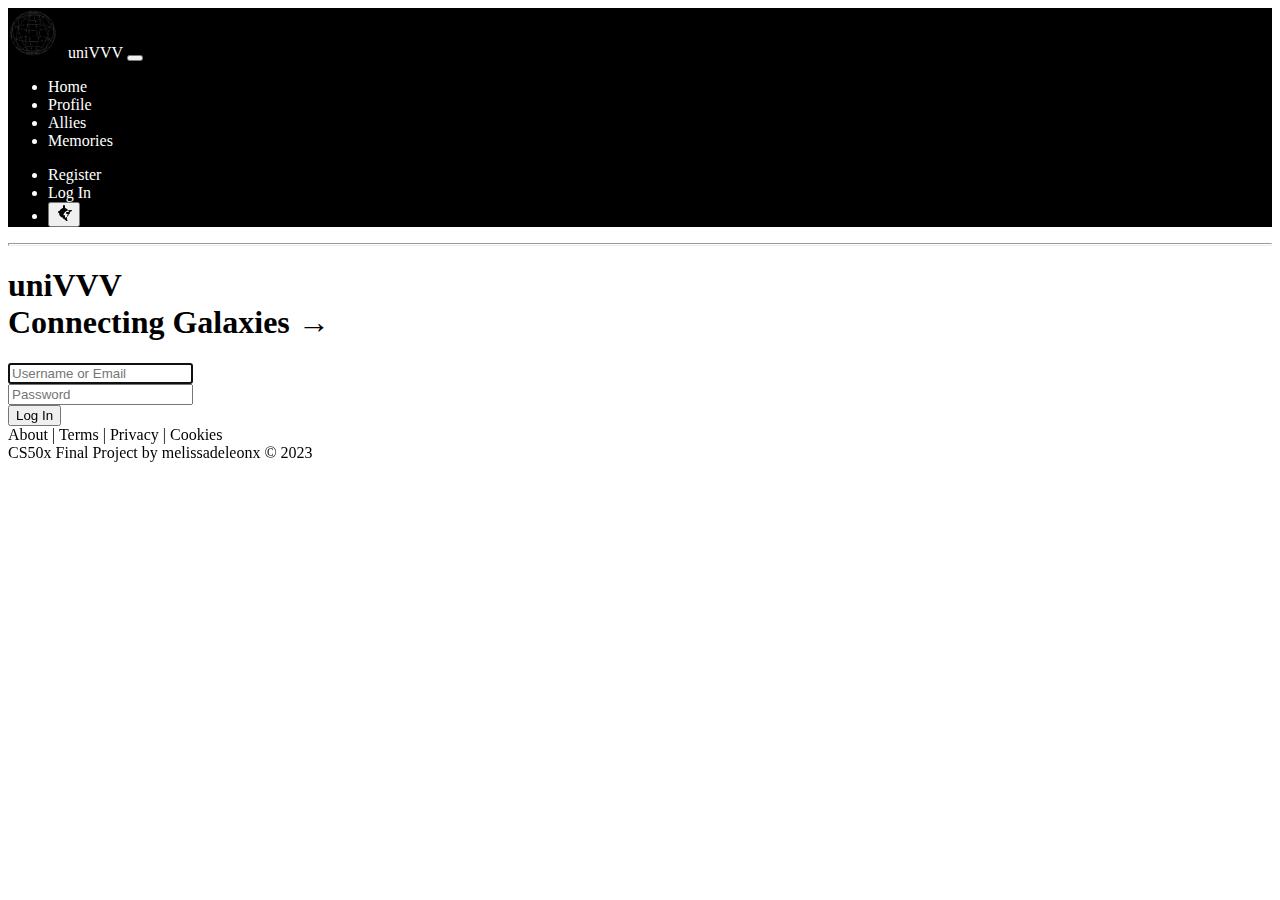
<file: login.html>
<!DOCTYPE html>
<html lang="en">

<head>
    <meta charset="utf-8">
    <meta name="viewport" content="width=device-width, initial-scale=1">

    <!-- Bootstrap CSS and JS -->
    <link rel="stylesheet" href="https://cdn.jsdelivr.net/npm/bootstrap@5.1.3/dist/css/bootstrap.min.css" integrity="sha384-1BmE4kWBq78iYhFldvKuhfTAU6auU8tT94WrHftjDbrCEXSU1oBoqyl2QvZ6jIW3" crossorigin="anonymous">
    <script src="https://cdn.jsdelivr.net/npm/bootstrap@5.3.0/dist/js/bootstrap.bundle.min.js"></script>

    <!-- Favicon -->
    <link rel="icon" href="static/images/favicon.ico">

    <!-- Custom CSS and JS -->
    <script type="text/javascript" src="/static/script.js"></script>
    <link href="/static/styles.css" rel="stylesheet">

    <title>uniVVV: First Version of the Social Media Site using Flask</title>
    
</head>

<body class="dark-mode">
    <nav class="navbar navbar-expand-md navbar-dark bg-dark">
        <div class="container-fluid px-5">
            <a class="navbar-brand" href="/"><img src="static/images/univvvlogo.png" alt="uniVVVV logo" class="brand-logo">uniVVV</a>
            <button class="navbar-toggler" type="button" data-bs-toggle="collapse" data-bs-target="#navbar" aria-controls="navbar" aria-expanded="false" aria-label="Toggle navigation">
                <span class="navbar-toggler-icon"></span>
            </button>
            <div class="collapse navbar-collapse" id="navbar">
                <ul class="navbar-nav me-auto mt-2">
                    <li class="nav-item"><a class="nav-link" href="/">Home</a></li>
                    <li class="nav-item"><a class="nav-link" href="/profile.html">Profile</a></li>
                    <li class="nav-item"><a class="nav-link" href="#">Allies</a></li>
                    <li class="nav-item"><a class="nav-link" href="#">Memories</a></li>
                </ul>
                <ul class="navbar-nav ms-auto mt-2">
                    <li class="nav-item"><a class="nav-link" href="/register.html">Register</a></li>
                    <li class="nav-item"><a class="nav-link" href="/login.html">Log In</a></li>

                    <!-- Sun Icon for Light/Dark Mode Toggle -->
                    <li class="nav-item">
                        <button class="btn btn-link nav-link" id="modeToggle">
                            <svg xmlns="http://www.w3.org/2000/svg" width="16" height="16" fill="currentColor" class="bi bi-sun" viewBox="0 0 16 16">
                                <path d="M8 0a1 1 0 0 1 1 1v2a1 1 0 0 1-2 0V1a1 1 0 0 1 1-1zM8 14a1 1 0 0 1-1-1v-2a1 1 0 0 1 2 0v2a1 1 0 0 1-1 1zM14 8a1 1 0 0 1-1 1h-2a1 1 0 0 1 0-2h2a1 1 0 0 1 1 1zM3 8a1 1 0 0 1-1-1a1 1 0 0 1 1-1a1 1 0 0 1 0 2z"/>
                                <path d="M8 3a5 5 0 0 0-5 5a5 5 0 0 0 10 0a5 5 0 0 0-5-5zm-1 9a7 7 0 0 1 7-7a6.93 6.93 0 0 1 3 .8a7.02 7.02 0 0 0-5 10.76A6.93 6.93 0 0 1 7 12z"/>
                            </svg>
                        </button>
                    </li>
                </ul>
            </div>
        </div>
    </nav>

    <hr class="my-1 mx-4" style="background-color: #fff; height: 1px;">

    <main class="container-fluid px-5 py-5 text-center">
        <header>
            <h1 class="text-center">
                <span class="display-1 fw-bold">uniVVV</span><br>
                <a href="/about" class="small text-shine" data-text="Connecting Galaxies &rarr;">Connecting Galaxies &rarr;</a>
            </h1>
        </header>
    <div class="my-4">
        <form action="/login" method="post">
            <div class="mb-3">
                <input autocomplete="off" autofocus class="form-control mx-auto w-auto" id="username_email" name="username_email" placeholder="Username or Email" type="text" required>
            </div>
            <div class="mb-3">
                <input class="form-control mx-auto w-auto" id="password" name="password" placeholder="Password" type="password" required>
            </div>
            <button class="btn btn-primary" type="submit">Log In</button>
        </form>
    </div>
    </main>

    <footer class="mb-5 small text-center text-muted">
        <a href="/">About</a>  | <a href="#">Terms</a> | <a href="#">Privacy</a>  | <a href="#">Cookies</a><br>
        CS50x Final Project by <a href="https://melissadeleon.com/">melissadeleonx</a> © 2023
    </footer>

    </body>
</html>
</file>
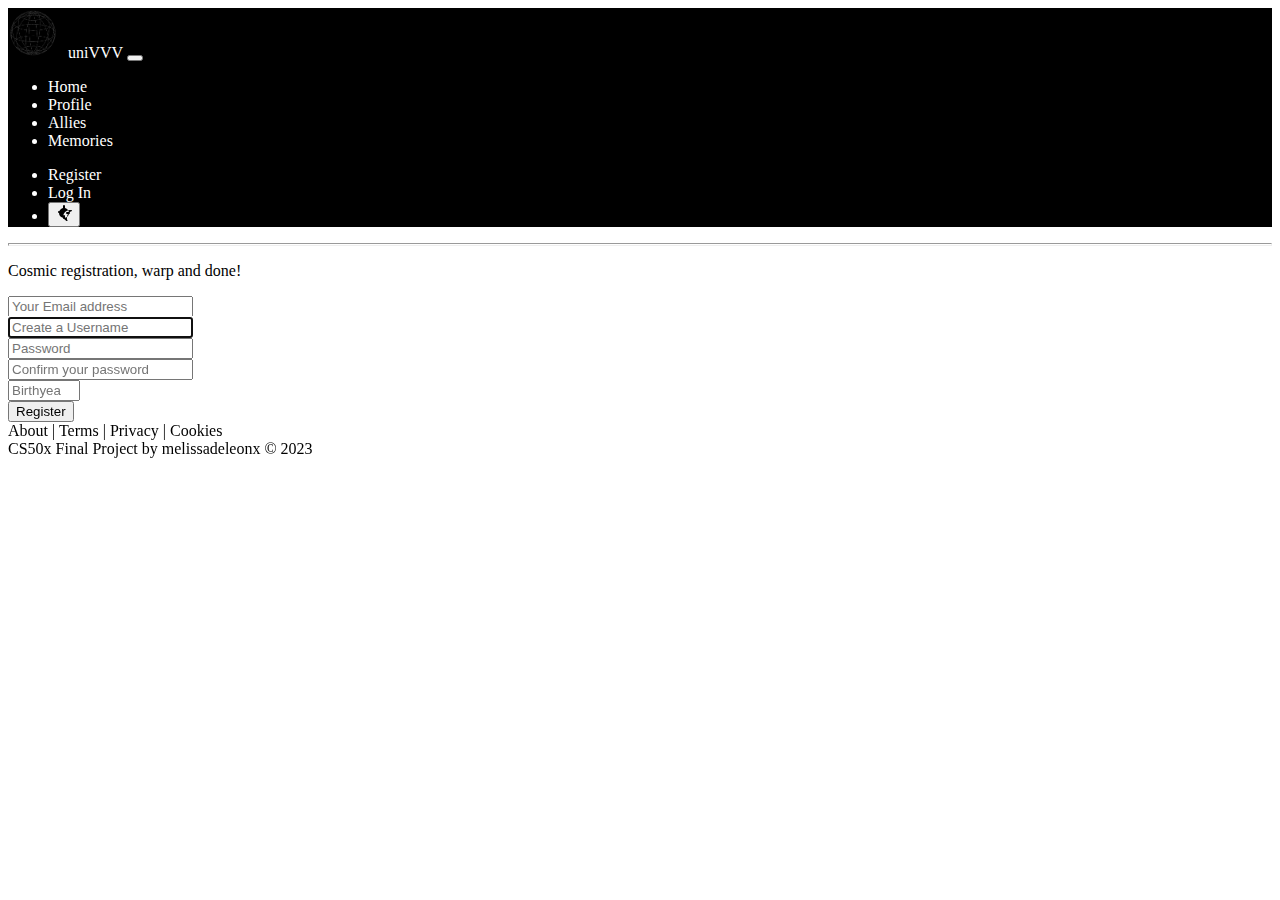
<file: register.html>
<!DOCTYPE html>
<html lang="en">

<head>
    <meta charset="utf-8">
    <meta name="viewport" content="width=device-width, initial-scale=1">

    <!-- Bootstrap CSS and JS -->
    <link rel="stylesheet" href="https://cdn.jsdelivr.net/npm/bootstrap@5.1.3/dist/css/bootstrap.min.css" integrity="sha384-1BmE4kWBq78iYhFldvKuhfTAU6auU8tT94WrHftjDbrCEXSU1oBoqyl2QvZ6jIW3" crossorigin="anonymous">
    <script src="https://cdn.jsdelivr.net/npm/bootstrap@5.3.0/dist/js/bootstrap.bundle.min.js"></script>

    <!-- Favicon -->
    <link rel="icon" href="static/images/favicon.ico">

    <!-- Custom CSS and JS -->
    <script type="text/javascript" src="/static/script.js"></script>
    <link href="/static/styles.css" rel="stylesheet">

    <title>uniVVV: First Version of the Social Media Site using Flask</title>
    
</head>

<body class="dark-mode">
    <nav class="navbar navbar-expand-md navbar-dark bg-dark">
        <div class="container-fluid px-5">
            <a class="navbar-brand" href="/"><img src="static/images/univvvlogo.png" alt="uniVVVV logo" class="brand-logo">uniVVV</a>
            <button class="navbar-toggler" type="button" data-bs-toggle="collapse" data-bs-target="#navbar" aria-controls="navbar" aria-expanded="false" aria-label="Toggle navigation">
                <span class="navbar-toggler-icon"></span>
            </button>
            <div class="collapse navbar-collapse" id="navbar">
                <ul class="navbar-nav me-auto mt-2">
                    <li class="nav-item"><a class="nav-link" href="/">Home</a></li>
                    <li class="nav-item"><a class="nav-link" href="#">Profile</a></li>
                    <li class="nav-item"><a class="nav-link" href="/allies">Allies</a></li>
                    <li class="nav-item"><a class="nav-link" href="/memories">Memories</a></li>
                </ul>
                <ul class="navbar-nav ms-auto mt-2">
                    <li class="nav-item"><a class="nav-link" href="/register.html">Register</a></li>
                    <li class="nav-item"><a class="nav-link" href="/login.html">Log In</a></li>

                    <!-- Sun Icon for Light/Dark Mode Toggle -->
                    <li class="nav-item">
                        <button class="btn btn-link nav-link" id="modeToggle">
                            <svg xmlns="http://www.w3.org/2000/svg" width="16" height="16" fill="currentColor" class="bi bi-sun" viewBox="0 0 16 16">
                                <path d="M8 0a1 1 0 0 1 1 1v2a1 1 0 0 1-2 0V1a1 1 0 0 1 1-1zM8 14a1 1 0 0 1-1-1v-2a1 1 0 0 1 2 0v2a1 1 0 0 1-1 1zM14 8a1 1 0 0 1-1 1h-2a1 1 0 0 1 0-2h2a1 1 0 0 1 1 1zM3 8a1 1 0 0 1-1-1a1 1 0 0 1 1-1a1 1 0 0 1 0 2z"/>
                                <path d="M8 3a5 5 0 0 0-5 5a5 5 0 0 0 10 0a5 5 0 0 0-5-5zm-1 9a7 7 0 0 1 7-7a6.93 6.93 0 0 1 3 .8a7.02 7.02 0 0 0-5 10.76A6.93 6.93 0 0 1 7 12z"/>
                            </svg>
                        </button>
                    </li>
                </ul>
            </div>
        </div>
    </nav>

    <hr class="my-1 mx-4" style="background-color: #fff; height: 1px;">

    <main class="container-fluid px-5 py-5 text-center">
        <p class="text-center mb-4">Cosmic registration, warp and done!</p>
        <form action="/register" method="post">
            <div class="mb-3">
                <input class="form-control mx-auto w-auto" name="email" placeholder="Your Email address" type="email" required>
            </div>
            <div class="mb-3">
                <input autocomplete="off" autofocus class="form-control mx-auto w-auto" name="username" placeholder="Create a Username" type="text" required>
            </div>
            <div class="mb-3">
                <input class="form-control mx-auto w-auto" name="password" placeholder="Password" type="password" required>
            </div>
            <div class="mb-3">
                <input class="form-control mx-auto w-auto" name="confirmation" placeholder="Confirm your password" type="password" required>
            </div>
            <div class="mb-3">
                <input class="form-control mx-auto w-auto" id="birthyear" name="birthyear" placeholder="Birthyear" type="number" min="1900" max="2023" required>
            </div>
            <button class="btn btn-primary" type="submit">Register</button>
        </form>
    </main>

    <footer class="mb-5 small text-center text-muted">
        <a href="#">About</a>  | <a href="#">Terms</a> | <a href="#">Privacy</a>  | <a href="#">Cookies</a><br>
        CS50x Final Project by <a href="https://melissadeleon.com/">melissadeleonx</a> © 2023
    </footer>

    </body>
</html>
</file>
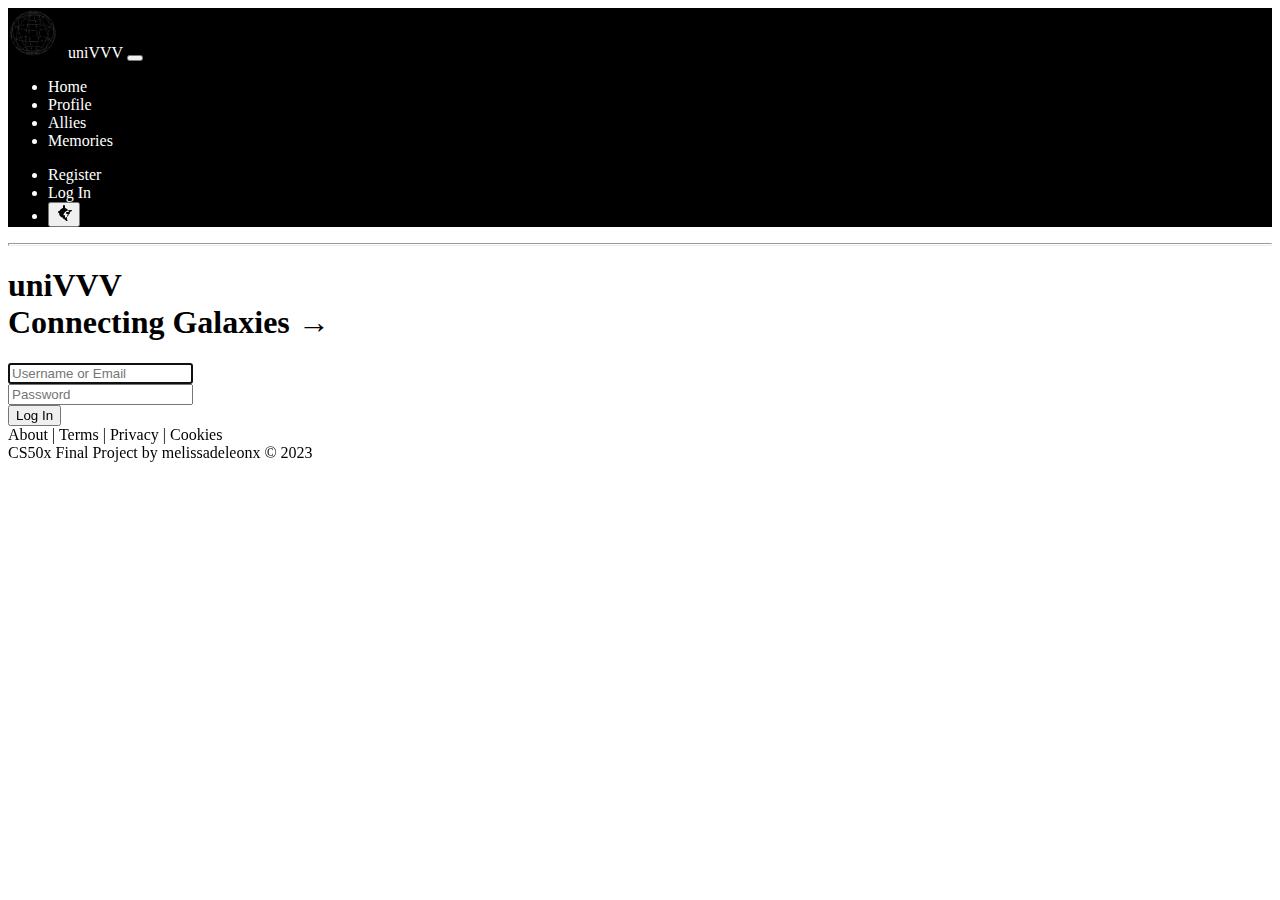
<file: pages/login.html>
<!DOCTYPE html>
<html lang="en">

<head>
    <meta charset="utf-8">
    <meta name="viewport" content="width=device-width, initial-scale=1">

    <!-- Bootstrap CSS and JS -->
    <link rel="stylesheet" href="https://cdn.jsdelivr.net/npm/bootstrap@5.1.3/dist/css/bootstrap.min.css" integrity="sha384-1BmE4kWBq78iYhFldvKuhfTAU6auU8tT94WrHftjDbrCEXSU1oBoqyl2QvZ6jIW3" crossorigin="anonymous">
    <script src="https://cdn.jsdelivr.net/npm/bootstrap@5.3.0/dist/js/bootstrap.bundle.min.js"></script>

    <!-- Favicon -->
    <link rel="icon" href="../static/images/favicon.ico">

    <!-- Custom CSS and JS -->
    <script type="text/javascript" src="../static/script.js"></script>
    <link href="../static/styles.css" rel="stylesheet">

    <title>uniVVV: First Version of the Social Media Site using Flask</title>
    
</head>

<body class="dark-mode">
    <nav class="navbar navbar-expand-md navbar-dark bg-dark">
        <div class="container-fluid px-5">
            <a class="navbar-brand" href="/"><img src="../static/images/univvvlogo.png" alt="uniVVVV logo" class="brand-logo">uniVVV</a>
            <button class="navbar-toggler" type="button" data-bs-toggle="collapse" data-bs-target="#navbar" aria-controls="navbar" aria-expanded="false" aria-label="Toggle navigation">
                <span class="navbar-toggler-icon"></span>
            </button>
            <div class="collapse navbar-collapse" id="navbar">
                <ul class="navbar-nav me-auto mt-2">
                    <li class="nav-item"><a class="nav-link" href="/">Home</a></li>
                    <li class="nav-item"><a class="nav-link" href="profile.html">Profile</a></li>
                    <li class="nav-item"><a class="nav-link" href="#">Allies</a></li>
                    <li class="nav-item"><a class="nav-link" href="#">Memories</a></li>
                </ul>
                <ul class="navbar-nav ms-auto mt-2">
                    <li class="nav-item"><a class="nav-link" href="register.html">Register</a></li>
                    <li class="nav-item"><a class="nav-link" href="login.html">Log In</a></li>

                    <!-- Sun Icon for Light/Dark Mode Toggle -->
                    <li class="nav-item">
                        <button class="btn btn-link nav-link" id="modeToggle">
                            <svg xmlns="http://www.w3.org/2000/svg" width="16" height="16" fill="currentColor" class="bi bi-sun" viewBox="0 0 16 16">
                                <path d="M8 0a1 1 0 0 1 1 1v2a1 1 0 0 1-2 0V1a1 1 0 0 1 1-1zM8 14a1 1 0 0 1-1-1v-2a1 1 0 0 1 2 0v2a1 1 0 0 1-1 1zM14 8a1 1 0 0 1-1 1h-2a1 1 0 0 1 0-2h2a1 1 0 0 1 1 1zM3 8a1 1 0 0 1-1-1a1 1 0 0 1 1-1a1 1 0 0 1 0 2z"/>
                                <path d="M8 3a5 5 0 0 0-5 5a5 5 0 0 0 10 0a5 5 0 0 0-5-5zm-1 9a7 7 0 0 1 7-7a6.93 6.93 0 0 1 3 .8a7.02 7.02 0 0 0-5 10.76A6.93 6.93 0 0 1 7 12z"/>
                            </svg>
                        </button>
                    </li>
                </ul>
            </div>
        </div>
    </nav>

    <hr class="my-1 mx-4" style="background-color: #fff; height: 1px;">

    <main class="container-fluid px-5 py-5 text-center">
        <header>
            <h1 class="text-center">
                <span class="display-1 fw-bold">uniVVV</span><br>
                <a href="/about" class="small text-shine" data-text="Connecting Galaxies &rarr;">Connecting Galaxies &rarr;</a>
            </h1>
        </header>
    <div class="my-4">
        <form action="/login" method="post">
            <div class="mb-3">
                <input autocomplete="off" autofocus class="form-control mx-auto w-auto" id="username_email" name="username_email" placeholder="Username or Email" type="text" required>
            </div>
            <div class="mb-3">
                <input class="form-control mx-auto w-auto" id="password" name="password" placeholder="Password" type="password" required>
            </div>
            <button class="btn btn-primary" type="submit">Log In</button>
        </form>
    </div>
    </main>

    <footer class="mb-5 small text-center text-muted">
        <a href="/">About</a>  | <a href="#">Terms</a> | <a href="#">Privacy</a>  | <a href="#">Cookies</a><br>
        CS50x Final Project by <a href="https://melissadeleon.com/">melissadeleonx</a> © 2023
    </footer>

    </body>
</html>
</file>
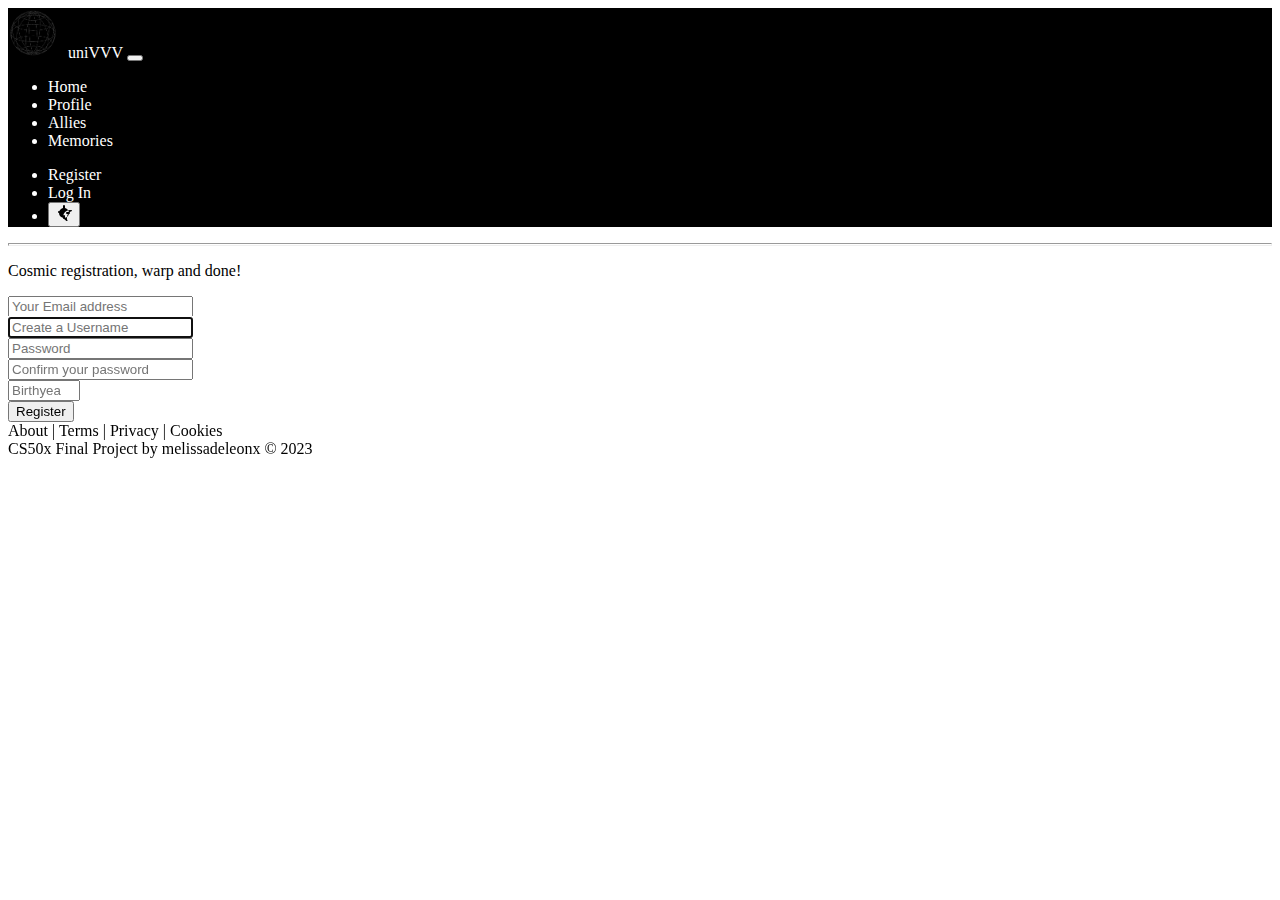
<file: pages/register.html>
<!DOCTYPE html>
<html lang="en">

<head>
    <meta charset="utf-8">
    <meta name="viewport" content="width=device-width, initial-scale=1">

    <!-- Bootstrap CSS and JS -->
    <link rel="stylesheet" href="https://cdn.jsdelivr.net/npm/bootstrap@5.1.3/dist/css/bootstrap.min.css" integrity="sha384-1BmE4kWBq78iYhFldvKuhfTAU6auU8tT94WrHftjDbrCEXSU1oBoqyl2QvZ6jIW3" crossorigin="anonymous">
    <script src="https://cdn.jsdelivr.net/npm/bootstrap@5.3.0/dist/js/bootstrap.bundle.min.js"></script>

    <!-- Favicon -->
    <link rel="icon" href="../static/images/favicon.ico">

    <!-- Custom CSS and JS -->
    <script type="text/javascript" src="../static/script.js"></script>
    <link href="../static/styles.css" rel="stylesheet">

    <title>uniVVV: First Version of the Social Media Site using Flask</title>
    
</head>

<body class="dark-mode">
    <nav class="navbar navbar-expand-md navbar-dark bg-dark">
        <div class="container-fluid px-5">
            <a class="navbar-brand" href="/"><img src="../static/images/univvvlogo.png" alt="uniVVVV logo" class="brand-logo">uniVVV</a>
            <button class="navbar-toggler" type="button" data-bs-toggle="collapse" data-bs-target="#navbar" aria-controls="navbar" aria-expanded="false" aria-label="Toggle navigation">
                <span class="navbar-toggler-icon"></span>
            </button>
            <div class="collapse navbar-collapse" id="navbar">
                <ul class="navbar-nav me-auto mt-2">
                    <li class="nav-item"><a class="nav-link" href="/">Home</a></li>
                    <li class="nav-item"><a class="nav-link" href="profile.html">Profile</a></li>
                    <li class="nav-item"><a class="nav-link" href="#">Allies</a></li>
                    <li class="nav-item"><a class="nav-link" href="#">Memories</a></li>
                </ul>
                <ul class="navbar-nav ms-auto mt-2">
                    <li class="nav-item"><a class="nav-link" href="register.html">Register</a></li>
                    <li class="nav-item"><a class="nav-link" href="login.html">Log In</a></li>

                    <!-- Sun Icon for Light/Dark Mode Toggle -->
                    <li class="nav-item">
                        <button class="btn btn-link nav-link" id="modeToggle">
                            <svg xmlns="http://www.w3.org/2000/svg" width="16" height="16" fill="currentColor" class="bi bi-sun" viewBox="0 0 16 16">
                                <path d="M8 0a1 1 0 0 1 1 1v2a1 1 0 0 1-2 0V1a1 1 0 0 1 1-1zM8 14a1 1 0 0 1-1-1v-2a1 1 0 0 1 2 0v2a1 1 0 0 1-1 1zM14 8a1 1 0 0 1-1 1h-2a1 1 0 0 1 0-2h2a1 1 0 0 1 1 1zM3 8a1 1 0 0 1-1-1a1 1 0 0 1 1-1a1 1 0 0 1 0 2z"/>
                                <path d="M8 3a5 5 0 0 0-5 5a5 5 0 0 0 10 0a5 5 0 0 0-5-5zm-1 9a7 7 0 0 1 7-7a6.93 6.93 0 0 1 3 .8a7.02 7.02 0 0 0-5 10.76A6.93 6.93 0 0 1 7 12z"/>
                            </svg>
                        </button>
                    </li>
                </ul>
            </div>
        </div>
    </nav>

    <hr class="my-1 mx-4" style="background-color: #fff; height: 1px;">

    <main class="container-fluid px-5 py-5 text-center">
        <p class="text-center mb-4">Cosmic registration, warp and done!</p>
        <form action="/register" method="post">
            <div class="mb-3">
                <input class="form-control mx-auto w-auto" name="email" placeholder="Your Email address" type="email" required>
            </div>
            <div class="mb-3">
                <input autocomplete="off" autofocus class="form-control mx-auto w-auto" name="username" placeholder="Create a Username" type="text" required>
            </div>
            <div class="mb-3">
                <input class="form-control mx-auto w-auto" name="password" placeholder="Password" type="password" required>
            </div>
            <div class="mb-3">
                <input class="form-control mx-auto w-auto" name="confirmation" placeholder="Confirm your password" type="password" required>
            </div>
            <div class="mb-3">
                <input class="form-control mx-auto w-auto" id="birthyear" name="birthyear" placeholder="Birthyear" type="number" min="1900" max="2023" required>
            </div>
            <button class="btn btn-primary" type="submit">Register</button>
        </form>
    </main>

    <footer class="mb-5 small text-center text-muted">
        <a href="#">About</a>  | <a href="#">Terms</a> | <a href="#">Privacy</a>  | <a href="#">Cookies</a><br>
        CS50x Final Project by <a href="https://melissadeleon.com/">melissadeleonx</a> © 2023
    </footer>

    </body>
</html>
</file>
<file: static/styles.css>
/* styles.css */

@media (max-width: 767px) {
    .rainbow-border {
        width: 100%;
        max-width: 100%;
        height: auto;
    }

    /* Profile Section Styles */
    .univvvID-container {
        padding: 20px;
        margin: auto;
        background: linear-gradient(rgba(0, 31, 63, 0.7), rgba(0, 31, 63, 0.7)), url('https://raw.githubusercontent.com/melissadeleonx/uniVVV/main/galaxy-photo.png') center/cover;
        border: 2px solid yellow;
        border-radius: 10px;
        box-shadow: 0 4px 8px rgba(0, 0, 0, 0.1);
        height: auto;
    }

    .id-card {
        display: flex;
        flex-direction: column;
        align-items: center;
        text-align: center;
        gap: 10px !important;
    }

    .id-photo img {
        width: 100%;
        max-width: 150px;
        border-radius: 50%;
        border: 4px solid #fff;
    }

    .univvvID-container h2 {
        color: #ffff00;
        margin-top: 10px;
    }

    .id-details p {
        color: #ffff00;
        margin: 4px 0;
        font-size: 14px !important;
    }

    .qr-code {
        position: relative;
        margin-top: 20px;
    }

    .id-number {
        color: #fff;
        font-size: 16px;
        font-family: 'Courier New', monospace;
        margin-top: 10px;
    }

    .qr-icon {
        display: none;
    }

    .id-buttons {
        position: absolute;
        top: 10px;
        right: 10px;
        color: black;
        border: none;
        padding: 8px 16px;
        cursor: pointer;
    }

}

@media print {
    .id-buttons {
        display: none;
    }
}

/* Global Styles */

.brand-logo {
    max-width: 50px;
    margin-right: 10px;
}


a {
    text-decoration: none;
    color: inherit;
}

/* Dark Mode */
body.dark-mode {
    background-color: #000;
    color: #fff;
}

body.dark-mode .custom-th {
    color: #fff;
}

/* Light Mode */
body.light-mode {
    background-color: #fff;
    color: #000;
}

nav.navbar {
    background-color: #000 !important;
    color: #fff !important;
}

/* Connecting Galaxies effect */
.text-shine:hover {
    background: linear-gradient(to right, violet, indigo, blue, green, yellow, orange, red);
    -webkit-background-clip: text;
    background-clip: text;
    color: transparent;
    background-size: 200% 200%;
    animation: rainbowShine 3s linear infinite;
  }

  @keyframes rainbowShine {
    0% {
      background-position: 200% 50%;
    }
    100% {
      background-position: -100% 50%;
    }
  }


/* No text decoration on anchor links */
footer a {
    text-decoration: none;

}


/* About Section Styles */
/* h1 text effect */
.rainbow-text {
    font-size: 3em;
    background-image: linear-gradient(45deg, #ff0000, #ff8000, #ffff00, #80ff00, #00ff80, #0080ff, #0000ff, #8000ff);
    -webkit-background-clip: text;
    background-clip: text;
    color: transparent;
    background-size: 200% 200%;
    animation: rainbow 8s linear infinite;
}

@keyframes rainbow {
    0% { background-position: 0% 50%; }
    50% { background-position: 100% 50%; }
    100% { background-position: 0% 50%; }
}

.nav-underline .nav-link {
    text-decoration: none;
    color: inherit;
    border-bottom: 2px solid transparent;
}

.nav-underline .nav-link:hover,
.nav-underline .nav-link:focus {
    border-bottom: 2px solid currentColor;
}

/* Youtube Border effect */
.rainbow-border {
    display: inline-block;
    border-radius: 10px;
    overflow: hidden;
    box-shadow: 0 0 20px rgba(255, 255, 255, 0.5);
    border: 2px solid transparent;
    animation: rainbowBorder 8s linear infinite;
}

@keyframes rainbowBorder {
    0% { background-position: 0% 50%; }
    50% { background-position: 100% 50%; }
    100% { background-position: 0% 50%; }
}

.rainbow-border:hover {
    border-color: #fff;
}

.rounded-border {
    border: 2px solid #fff;
    border-radius: 50%;
    overflow: hidden;
    width: 150px;
    height: 150px;
    margin: auto;
}

/* CS50 duck hover */
.hover-container a {
    text-decoration: none;
}

.hover-container {
    position: relative;
    display: inline-block;
}

.hover-content {
    visibility: hidden;
    opacity: 0;
    position: absolute;
    top: -50px;
    left: 50%;
    transform: translateX(-50%);
    transition: opacity 0.5s ease, visibility 0.5s ease;
}

.hover-container:hover .hover-content {
    visibility: visible;
    opacity: 1;
}

.medium-image {
    max-width: 100%;
    height: auto;
    max-height: 250px;
}

.font-size-xl {
    font-size: 4rem;
}

.learn-more {
    display: inline-block;
    color: red;
    text-decoration: none;
    transition: font-size 0.3s ease, margin-left 0.3s ease;
}

.learn-more:hover {
    font-size: 110%;
    margin-left: 5px;
}

/* Profile ID Section Styles */
.univvvID-container {
    padding: 20px;
    margin: auto;
    background: linear-gradient(rgba(0, 31, 63, 0.7), rgba(0, 31, 63, 0.7)), url('https://raw.githubusercontent.com/melissadeleonx/uniVVV/main/galaxy-photo.png') center/cover;
    border: 2px solid yellow;
    border-radius: 10px;
    box-shadow: 0 4px 8px rgba(0, 0, 0, 0.1);
    height: 400px;
}

.id-card {
    display: grid;
    grid-template-columns: auto 1fr;
    gap: 20px;
    align-items: center;
    text-align: left;
}

.id-photo img {
    width: 100%;
    max-width: 150px;
    border-radius: 50%;
    border: 4px solid #fff;
}

.univvvID-container h2 {
    color: #ffff00;
}

.id-details p {
    color: #ffff00;
    margin: 4px 0;
    font-size: 20px;
}


.qr-code {
    position: absolute;
    bottom: 50px;
    right: 90px;
    margin: 20px;
    display: flex;
    flex-direction: column;
    align-items: center;
    max-width: 100%;
}

.id-number {
    color: #fff;
    font-size: 20px;
    font-family: 'Courier New', monospace;
    margin-top: auto;
}

.qr-icon {
    width: 120px;
    height: 120px;
    filter: brightness(0) invert(1);

}

.id-buttons {
    position: absolute;
    top: 145px;
    right: 90px;
    color: black;
    border: none;
    padding: 8px 16px;
    cursor: pointer;
}

/* Profile BIO Section Styles */
.univvvbio-container {
    padding: 20px;
    margin: auto;
    border: 2px solid yellow;
    border-radius: 10px;
    box-shadow: 0 4px 8px rgba(0, 0, 0, 0.1);
    height: 1000px;
}

.embed-responsive-16by9 {
    position: relative;
    display: block;
    width: 100%;
    padding: 0;
    overflow: hidden;
    padding-top: 56.25%;
}

.embed-responsive-16by9 iframe {
    position: absolute;
    top: 0;
    left: 0;
    width: 100%;
    height: 100%;
}
</file>
